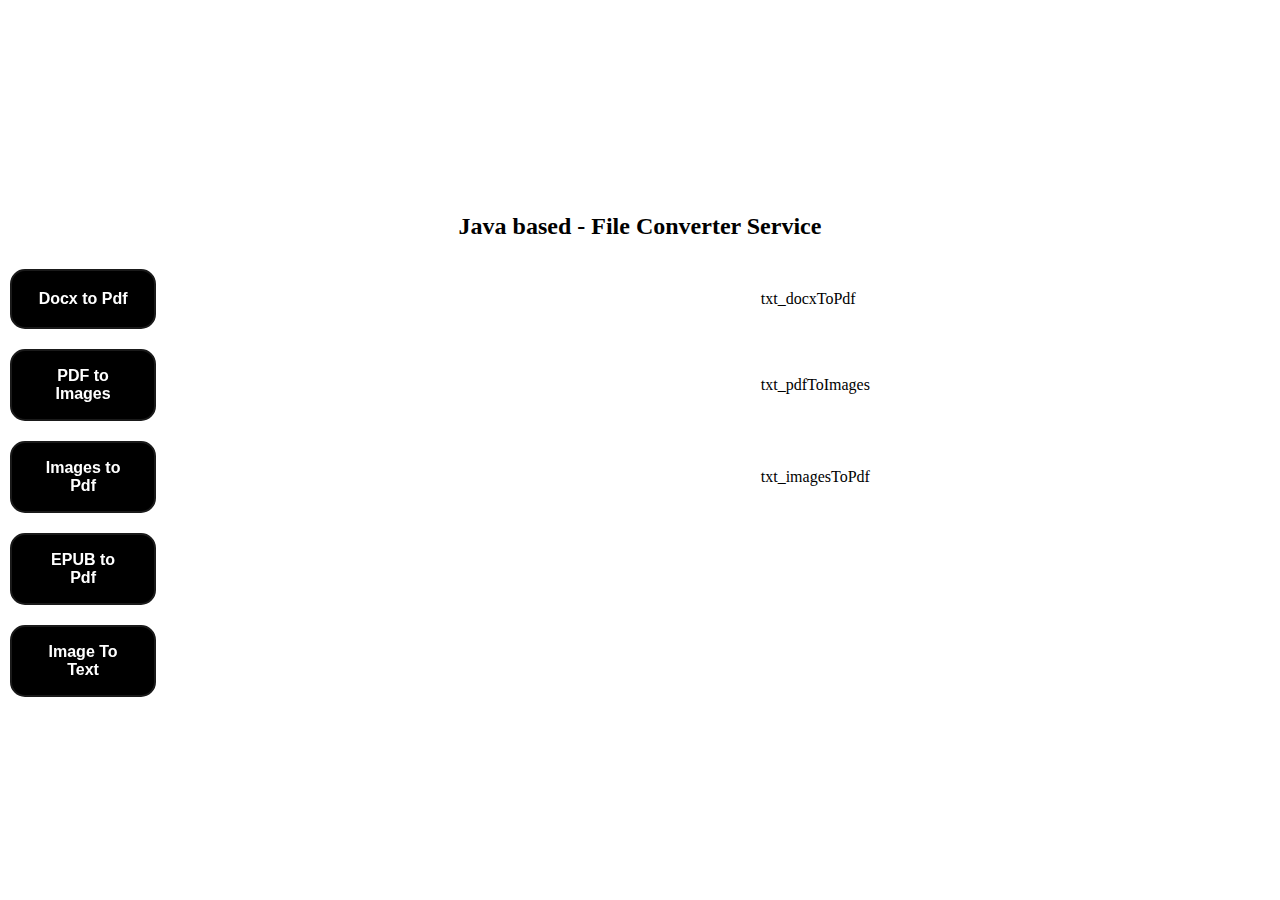
<file: src/main/resources/static/index.html>
<!DOCTYPE html>
<html lang="en">
<head>
    <meta charset="UTF-8">
    <meta name="viewport"
          content="width=device-width, user-scalable=no, initial-scale=1.0, maximum-scale=1.0, minimum-scale=1.0">
    <meta http-equiv="X-UA-Compatible" content="ie=edge">
    <title>AMG File Converter</title>
    <link href="style/style.css" rel="stylesheet"/>
    <script src="https://ajax.googleapis.com/ajax/libs/jquery/3.7.1/jquery.min.js"></script>
</head>
<body>
<h2>Java based - File Converter Service</h2>

<table>
    <tr>
        <td>
            <button id="btn_docxToPdf" class="button-27" role="button">Docx to Pdf</button>
        </td>
        <td>
            <p id="txt_docxToPdf">txt_docxToPdf</p>
        </td>
    </tr>
    <tr>
        <td>
            <button id="btn_pdfToImages" class="button-27" role="button">PDF to Images</button>
        </td>
        <td>
            <p id="txt_pdfToImages">txt_pdfToImages</p>
        </td>
    </tr>
    <tr>
        <td>
            <button id="btn_imagesToPdf" class="button-27" role="button">Images to Pdf</button>
        </td>
        <td>
            <p id="txt_imagesToPdf">txt_imagesToPdf</p>
        </td>
    </tr>
    <!--    ####################### EPUB <-> PDF #######################-->
    <tr>
        <td>
            <button id="btn_epubToPdf" class="button-27" role="button">EPUB to Pdf</button>
        </td>
        <td>
            <p id="txt_epubToPdf"></p>
        </td>
    </tr>
    <!--    Image to Text -->
    <tr>
        <td>
            <button id="btn_imageToText" class="button-27" role="button">Image To Text</button>
        </td>
        <td>
            <p id="txt_imageToText"></p>
        </td>
    </tr>
</table>


<!-- Import Custom 2js Files -->
<script src="js/endpointsCaller.js"></script>
<script src="js/epub_pdf.js"></script>
<!-- Adding Action to Buttons -->
<script>
    $('#btn_docxToPdf').click(function () {
        docxToPdfConverter();
    });
    $('#btn_pdfToImages').click(function () {
        pdfToImagesConverter();
    });
    $('#btn_imagesToPdf').click(function () {
        convertImagesToPdf();
    });
    $('#btn_epubToPdf').click(function () {
        convertEPUB_to_PDF();
    });
    $('#btn_imageToText').click(function () {
        imageToTextConverter();
    });
</script>
</body>
</html>
</file>
<file: src/main/resources/static/style/style.css>
/* CSS */
body {
    display: flex;
    flex-direction: column;
    justify-content: center;
    align-items: center;
    min-height: 100vh;
    margin: 0;
    padding: 0;
    box-sizing: border-box;
}

table {
    border-collapse: collapse;
    width: 100%; /* Adjust the width as needed */
    align-content: center;
}

td {
    border: none;
    padding: 10px; /* Add some padding for better appearance */
}

.button-27 {
    appearance: none;
    background-color: #000000;
    border: 2px solid #1A1A1A;
    border-radius: 15px;
    box-sizing: border-box;
    color: #FFFFFF;
    cursor: pointer;
    display: inline-block;
    font-family: Roobert, -apple-system, BlinkMacSystemFont, "Segoe UI", Helvetica, Arial, sans-serif, "Apple Color Emoji", "Segoe UI Emoji ", " Segoe UI Symbol ";
    font-size: 16px;
    font-weight: 600;
    line-height: normal;
    margin: 0;
    min-height: 60px;
    min-width: 0;
    outline: none;
    padding: 16px 24px;
    text-align: center;
    text-decoration: none;
    transition: all 300ms cubic-bezier(.23, 1, 0.32, 1);
    user-select: none;
    -webkit-user-select: none;
    touch-action: manipulation;
    width: 20%;
    will-change: transform;
}

.button-27:disabled {
    pointer-events: none;
}

.button-27:hover {
    box-shadow: rgba(0, 0, 0, 0.25) 0 8px 15px;
    transform: translateY(-2px);
}

.button-27:active {
    box-shadow: none;
    transform: translateY(0);
}
</file>
